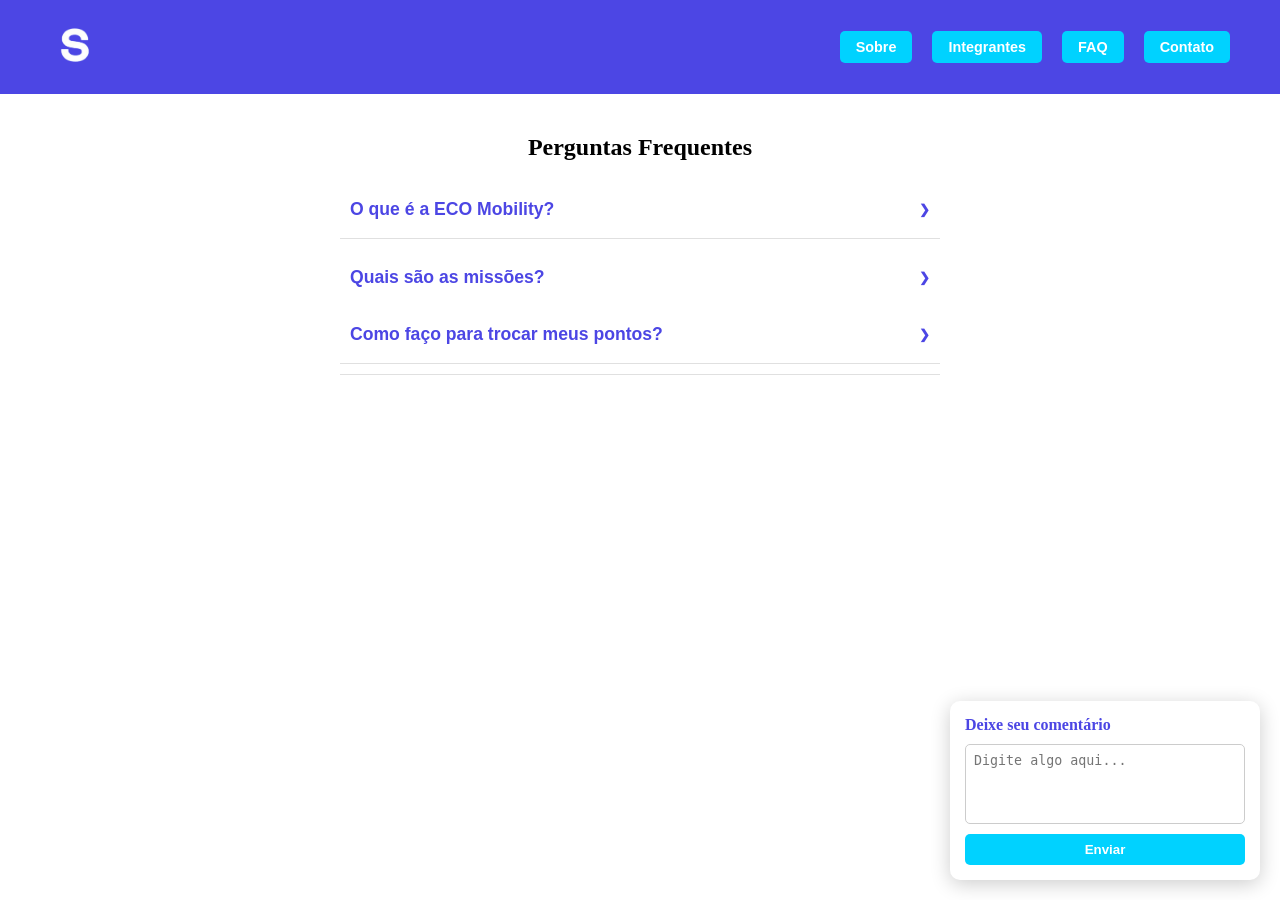
<file: faq.html>
<!doctype html>
<html lang="pt-br">
  <head>
    <meta charset="UTF-8" />
    <meta name="viewport" content="width=device-width, initial-scale=1.0" />

    <link rel="stylesheet" href="./css/main.css" />
    <script src="./js/FAQ.js"></script>

    <title>FAQ</title>
  </head>
  <body>
  
    <header class="cabecalho">
      <a href="index.html">
        <img src="./img/SoulUpLogo.png" alt="Logo da marca" class="cabecalho__logo">
      </a>
        <nav class="cabecalho__nav">
          <ul class="cabecalho__ul">
            <li class="cabecalho__li"><a class="cabecalho__bg" href="./sobre.html">Sobre</a></li>
            <li class="cabecalho__li"><a class="cabecalho__bg" href="./integrantes.html">Integrantes</a></li>
            <li class="cabecalho__li"><a class="cabecalho__bg" href="./faq.html">FAQ</a></li>
            <li class="cabecalho__li"><a class="cabecalho__bg" href="./contato.html">Contato</a></li>
          </ul>
        </nav>
        </header>

<section class="faq-container">
 <h2>Perguntas Frequentes</h2>

 <div class="faq-item">
  <button class="faq-pergunta">O que é a ECO Mobility?</button>
  <div class="faq-resposta">
   <p>A ECO Mobility é uma iniciativa voltada para o desenvolvimento de soluções de transporte urbano inteligente e sustentável.</p>
  </div>
 </div>

  <div class="faq-item">
  <button class="faq-pergunta">Quais são as missões?</button>
  <div class="faq-resposta">
   <ol class="lista-missões">
   <li>Ônibus Sustentável</li>
    <li>Metrô Inteligente</li>
    <li>Pedalada Verde</li>
    <li>Carona Compartilhada</li>
    <li>Caminhada Saudável</li>
   </ol>
  </div>

  <div class="faq-item">
  <button class="faq-pergunta">Como faço para trocar meus pontos?</button>
  <div class="faq-resposta">
   <p>Para trocar seus pontos, você pode acessar nosso sistema, lá você terá acesso ao seus pontos, e poderá trocá-los facilmente.
    
   </p>
  </div>

 </div>
</section> 

<div class="caixa-flutuante">
 <h3>Deixe seu comentário</h3>
 <textarea id="texto-usuario" placeholder="Digite algo aqui..."></textarea>
 <button id="btn-enviar-caixa">Enviar</button>

 <div id="caixa-sucesso" class="msg-discreta msg-sucesso">Enviado com sucesso!</div>
 <div id="caixa-erro" class="msg-discreta msg-erro">Por favor, digite uma mensagem.</div>
</div>
</file>
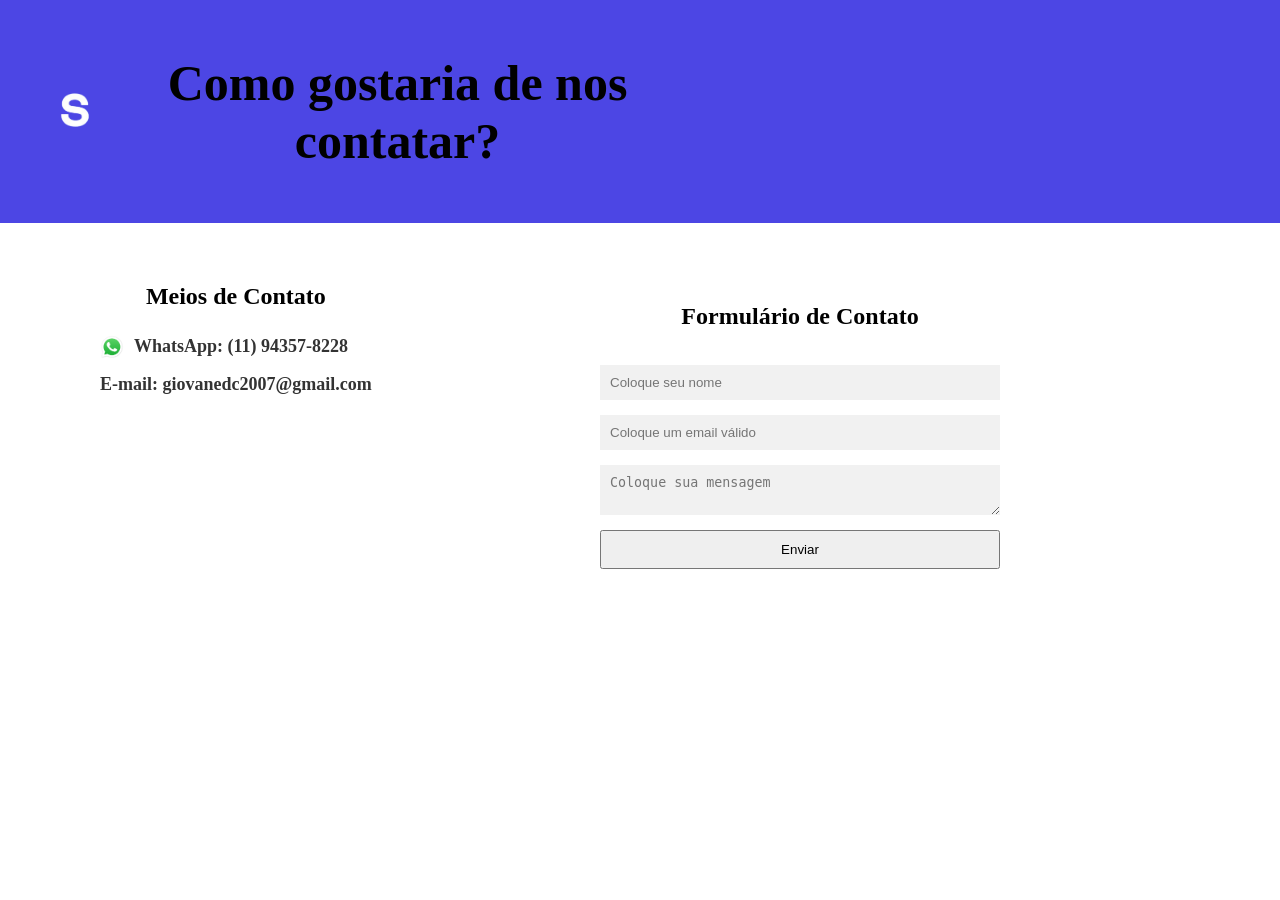
<file: Páginas/contato.html>
<!doctype html>
<html lang="pt-br">
  <head>
    <meta charset="UTF-8" />
    <meta name="viewport" content="width=device-width, initial-scale=1.0" />

    <link rel="stylesheet" href="../css/main.css" />
    <script src="../js/contato.js"></script>

    <title>Contato</title>
  </head>
  <body>
  
    <header class="cabecalho contato-header">
      <a href="index.html">
        <img src="../img/SoulUpLogo.png" alt="Logo da marca" class="cabecalho__logo">
      </a>

        <h1>
          Como gostaria de nos contatar?
        </h1>
      </header>

      <main class="container-pagina">
  
  <div class="contatos">
    <h2>Meios de Contato</h2>
    
    <div class="item-contato">
      <img src="../img/whatsapp.jpg" alt="Logo Whatsapp" class="icone-contato">
      <p><b>WhatsApp:</b> (11) 94357-8228</p>
    </div>
    
    <div class="item-contato">
      <p><b>E-mail:</b> giovanedc2007@gmail.com</p>
    </div>
  </div>

  <div class="container-contato">
    <form id="meuFormulario">
        <h2>Formulário de Contato</h2>
        <input type="text" placeholder="Coloque seu nome" aria-label="Nome completo">
        <input type="email" placeholder="Coloque um email válido" aria-label="Seu endereço de email">
        <textarea placeholder="Coloque sua mensagem" aria-label="Sua mensagem para nós"></textarea>
        <button type="submit">Enviar</button>
    </form>
  </div>

</main>
</file>
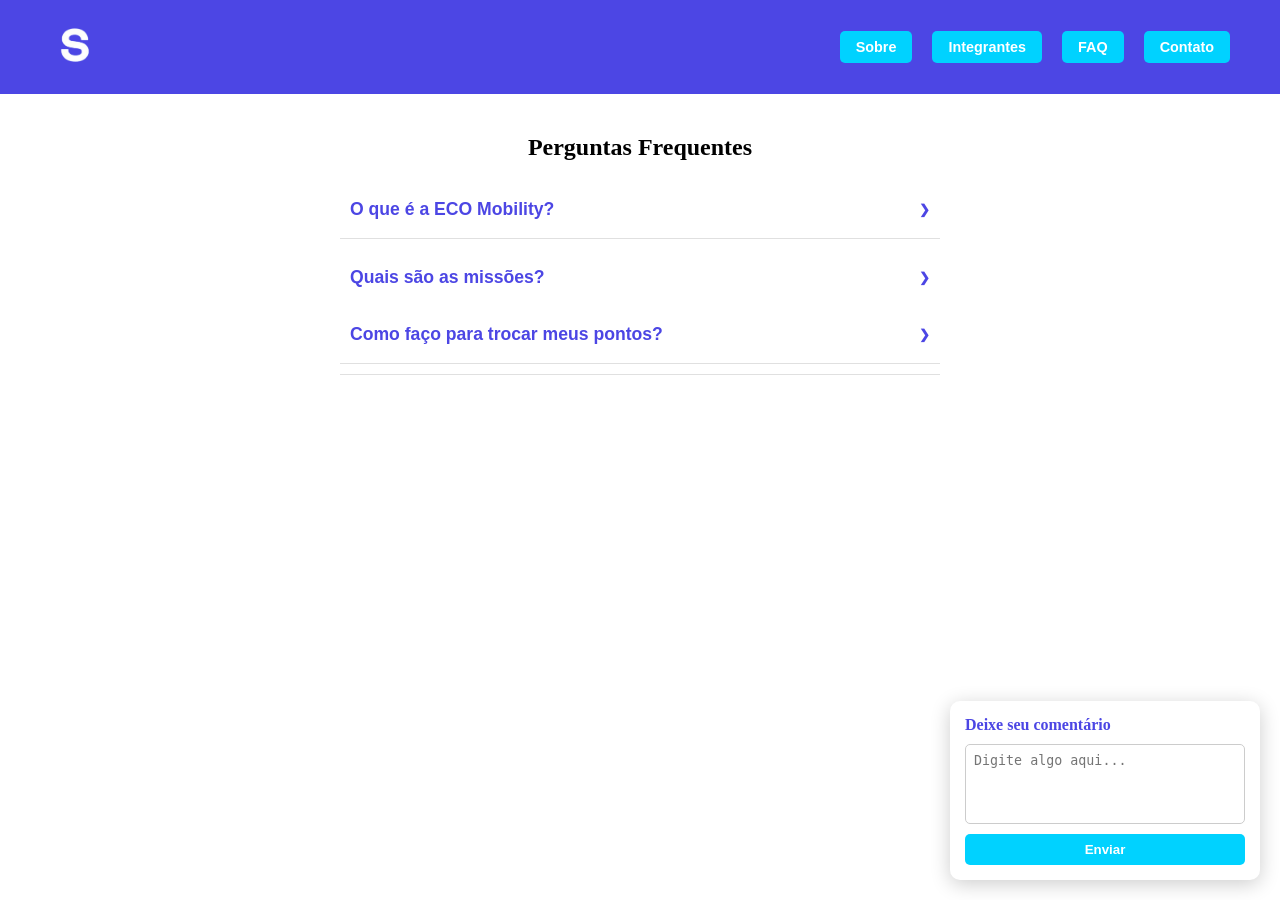
<file: Páginas/faq.html>
<!doctype html>
<html lang="pt-br">
  <head>
    <meta charset="UTF-8" />
    <meta name="viewport" content="width=device-width, initial-scale=1.0" />

    <link rel="stylesheet" href="../css/main.css" />
    <script src="../js/FAQ.js"></script>

    <title>FAQ</title>
  </head>
  <body>
  
    <header class="cabecalho">
      <a href="index.html">
        <img src="../img/SoulUpLogo.png" alt="Logo da marca" class="cabecalho__logo">
      </a>
        <nav class="cabecalho__nav">
          <ul class="cabecalho__ul">
            <li class="cabecalho__li"><a class="cabecalho__bg" href="../Páginas/sobre.html">Sobre</a></li>
            <li class="cabecalho__li"><a class="cabecalho__bg" href="../Páginas/integrantes.html">Integrantes</a></li>
            <li class="cabecalho__li"><a class="cabecalho__bg" href="../Páginas/faq.html">FAQ</a></li>
            <li class="cabecalho__li"><a class="cabecalho__bg" href="../Páginas/contato.html">Contato</a></li>
          </ul>
        </nav>
        </header>

<section class="faq-container">
 <h2>Perguntas Frequentes</h2>

 <div class="faq-item">
  <button class="faq-pergunta">O que é a ECO Mobility?</button>
  <div class="faq-resposta">
   <p>A ECO Mobility é uma iniciativa voltada para o desenvolvimento de soluções de transporte urbano inteligente e sustentável.</p>
  </div>
 </div>

  <div class="faq-item">
  <button class="faq-pergunta">Quais são as missões?</button>
  <div class="faq-resposta">
   <ol class="lista-missões">
   <li>Ônibus Sustentável</li>
    <li>Metrô Inteligente</li>
    <li>Pedalada Verde</li>
    <li>Carona Compartilhada</li>
    <li>Caminhada Saudável</li>
   </ol>
  </div>

  <div class="faq-item">
  <button class="faq-pergunta">Como faço para trocar meus pontos?</button>
  <div class="faq-resposta">
   <p>Para trocar seus pontos, você pode acessar nosso sistema, lá você terá acesso ao seus pontos, e poderá trocá-los facilmente.
    
   </p>
  </div>

 </div>
</section> 

<div class="caixa-flutuante">
 <h3>Deixe seu comentário</h3>
 <textarea id="texto-usuario" placeholder="Digite algo aqui..."></textarea>
 <button id="btn-enviar-caixa">Enviar</button>

 <div id="caixa-sucesso" class="msg-discreta msg-sucesso">Enviado com sucesso!</div>
 <div id="caixa-erro" class="msg-discreta msg-erro">Por favor, digite uma mensagem.</div>
</div>
</file>
<file: css/main.css>
@import url("./cabecalho.css");
@import url("./index.css");
@import url("./integrantes.css");
@import url("./faq.css");
@import url("./sobre.css");
@import url("./contato.css");
</file>
